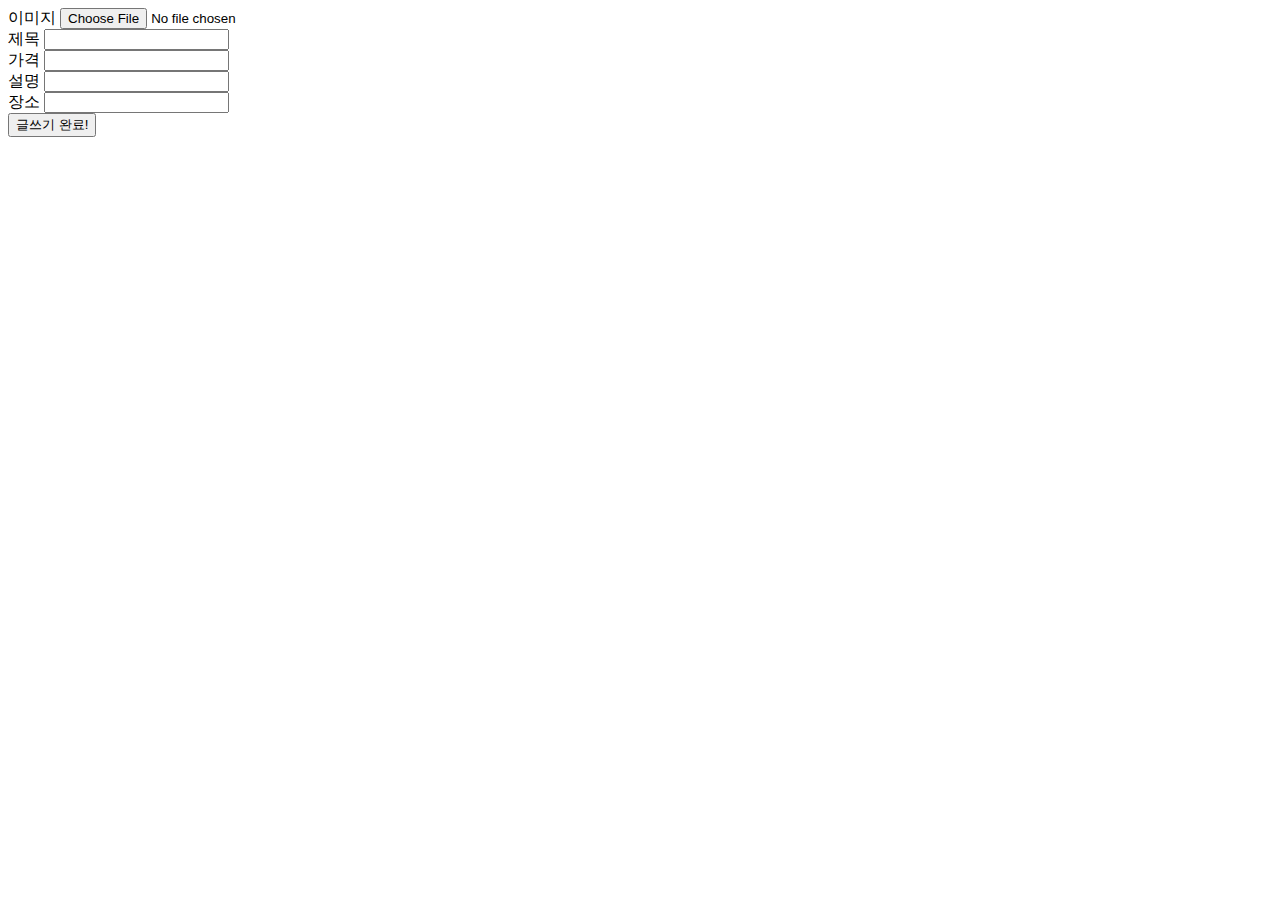
<file: frontend/write.html>
<!DOCTYPE html>
<html lang="en">
  <head>
    <meta charset="UTF-8" />
    <meta http-equiv="X-UA-Compatible" content="IE=edge" />
    <meta name="viewport" content="width=device-width, initial-scale=1.0" />
    <title>글쓰기 페이지입니다.</title>
  </head>
  <body>
    <form id="write-form">
      <div>
        <label for="image">이미지</label>
        <input type="file" id="image" name="image" />
      </div>
      <div>
        <label for="title">제목</label>
        <input type="text" id="title" name="title" />
      </div>
      <div>
        <label for="price">가격</label>
        <input type="number" id="price" name="price" />
      </div>
      <div>
        <label for="description">설명</label>
        <input type="text" id="description" name="description" />
      </div>
      <div>
        <label for="place">장소</label>
        <input type="text" id="place" name="place" />
      </div>
      <div>
        <button type="submit">글쓰기 완료!</button>
      </div>
    </form>
    <script src="write.js"></script>
  </body>
</html>
</file>
